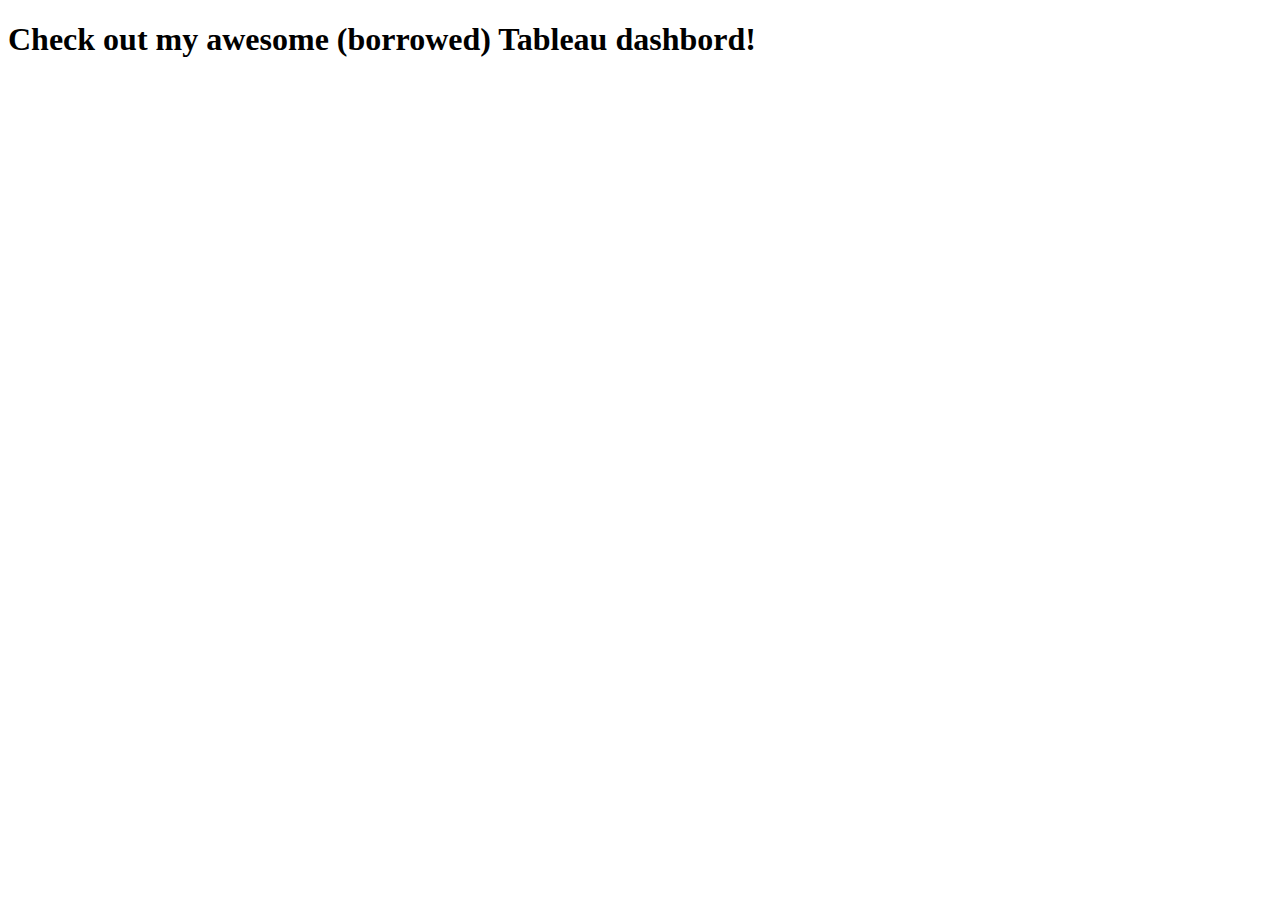
<file: scratch.html>
<!DOCTYPE html>
<html lang="en">

<head>
    <meta charset="UTF-8">
    <meta http-equiv="X-UA-Compatible" content="IE=edge">
    <meta name="viewport" content="width=device-width, initial-scale=1.0">
    <title>Intrests</title>
</head>

<body>
    <h1> Check out my awesome (borrowed) Tableau dashbord!</h1>
    <br>
    <div class='tableauPlaceholder' id='viz1669662409829' style='position: relative'><noscript><a href='#'><img
                    alt='Dashboard 1 '
                    src='https:&#47;&#47;public.tableau.com&#47;static&#47;images&#47;2W&#47;2WXPTDTBT&#47;1_rss.png'
                    style='border: none' /></a></noscript><object class='tableauViz' style='display:none;'>
            <param name='host_url' value='https%3A%2F%2Fpublic.tableau.com%2F' />
            <param name='embed_code_version' value='3' />
            <param name='path' value='shared&#47;2WXPTDTBT' />
            <param name='toolbar' value='yes' />
            <param name='static_image'
                value='https:&#47;&#47;public.tableau.com&#47;static&#47;images&#47;2W&#47;2WXPTDTBT&#47;1.png' />
            <param name='animate_transition' value='yes' />
            <param name='display_static_image' value='yes' />
            <param name='display_spinner' value='yes' />
            <param name='display_overlay' value='yes' />
            <param name='display_count' value='yes' />
            <param name='language' value='en-US' />
        </object></div>
    <script
        type='text/javascript'>                    var divElement = document.getElementById('viz1669662409829'); var vizElement = divElement.getElementsByTagName('object')[0]; vizElement.style.width = '1100px'; vizElement.style.height = '927px'; var scriptElement = document.createElement('script'); scriptElement.src = 'https://public.tableau.com/javascripts/api/viz_v1.js'; vizElement.parentNode.insertBefore(scriptElement, vizElement);                </script>

</body>

</html>
</file>
